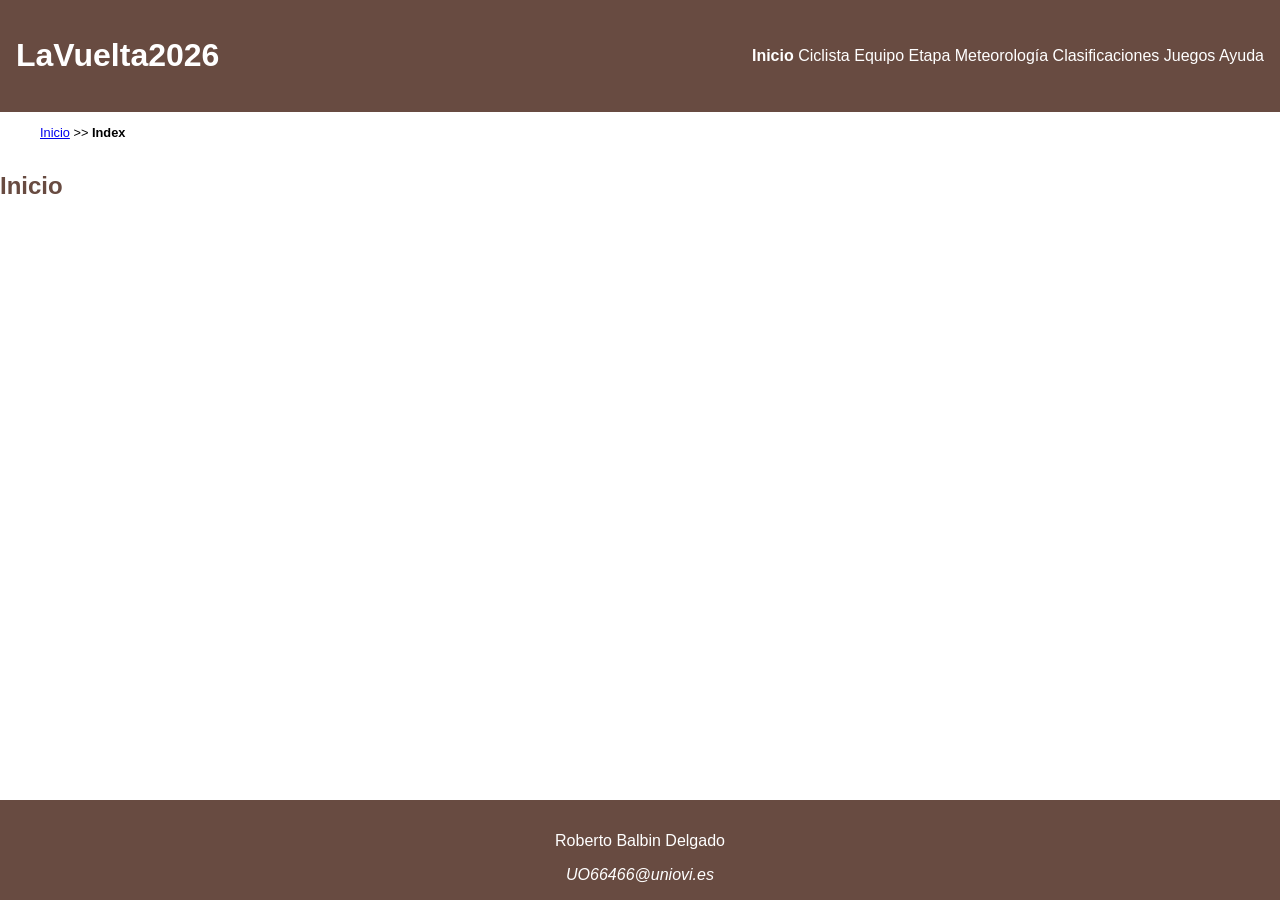
<file: estilo/index.html>
<!DOCTYPE HTML>

<html lang="es">
<head>
    <!-- Datos que describen el documento -->
    <meta charset="UTF-8" />
    <title>LaVuelta2026</title>

    <meta name="author" content="Roberto Balbin Delgado" />
	<meta name="description" content="Documento index.html del proyecto LaVuelta2026" />
    
    <meta name ="viewport" content ="width=device-width, initial-scale=1.0" />

    <!--Enlace a las hojas de estilo-->
    <link rel="stylesheet" type="text/css" href="estilo.css" />
    <link rel="stylesheet" type="text/css" href="layout.css" />
	<link rel="icon" href="multimedia/favicon.png"/>
</head>

<body>

<header>
    <h1>LaVuelta2026</h1>

    <nav>
        <a href="index.html" title="Ir a la página de inicio" aria-current="page">Inicio</a>
        <a href="ciclista.html" title="Ver información del ciclista">Ciclista</a>
        <a href="equipo.html" title="Ver información del equipo">Equipo</a>
        <a href="etapa.html" title="Ver información de la etapa">Etapa</a>
        <a href="meteorologia.html" title="Ver información de la meteorología">Meteorología</a>
        <a href="clasificaciones.html" title="Ver información de las clasificaciones">Clasificaciones</a>
        <a href="juegos.html" title="Acceder a los juegos">Juegos</a>
        <a href="ayuda.html" title="Consultar la ayuda">Ayuda</a>
    </nav>
</header>
<nav aria-label="migas">
    <ol>
        <li>
            <a href="index.html">Inicio</a>
        </li>
        <li>&gt;&gt;</li>
        <li>Index</li>
    </ol>
</nav>
<main>
    <h2>Inicio</h2>
</main>

<footer>
    <p>Roberto Balbin Delgado</p>

    <address>
        <a href="mailto:UO66466@uniovi.es">
            UO66466@uniovi.es
        </a>
    </address>
</footer>

</body>
</html>
</file>
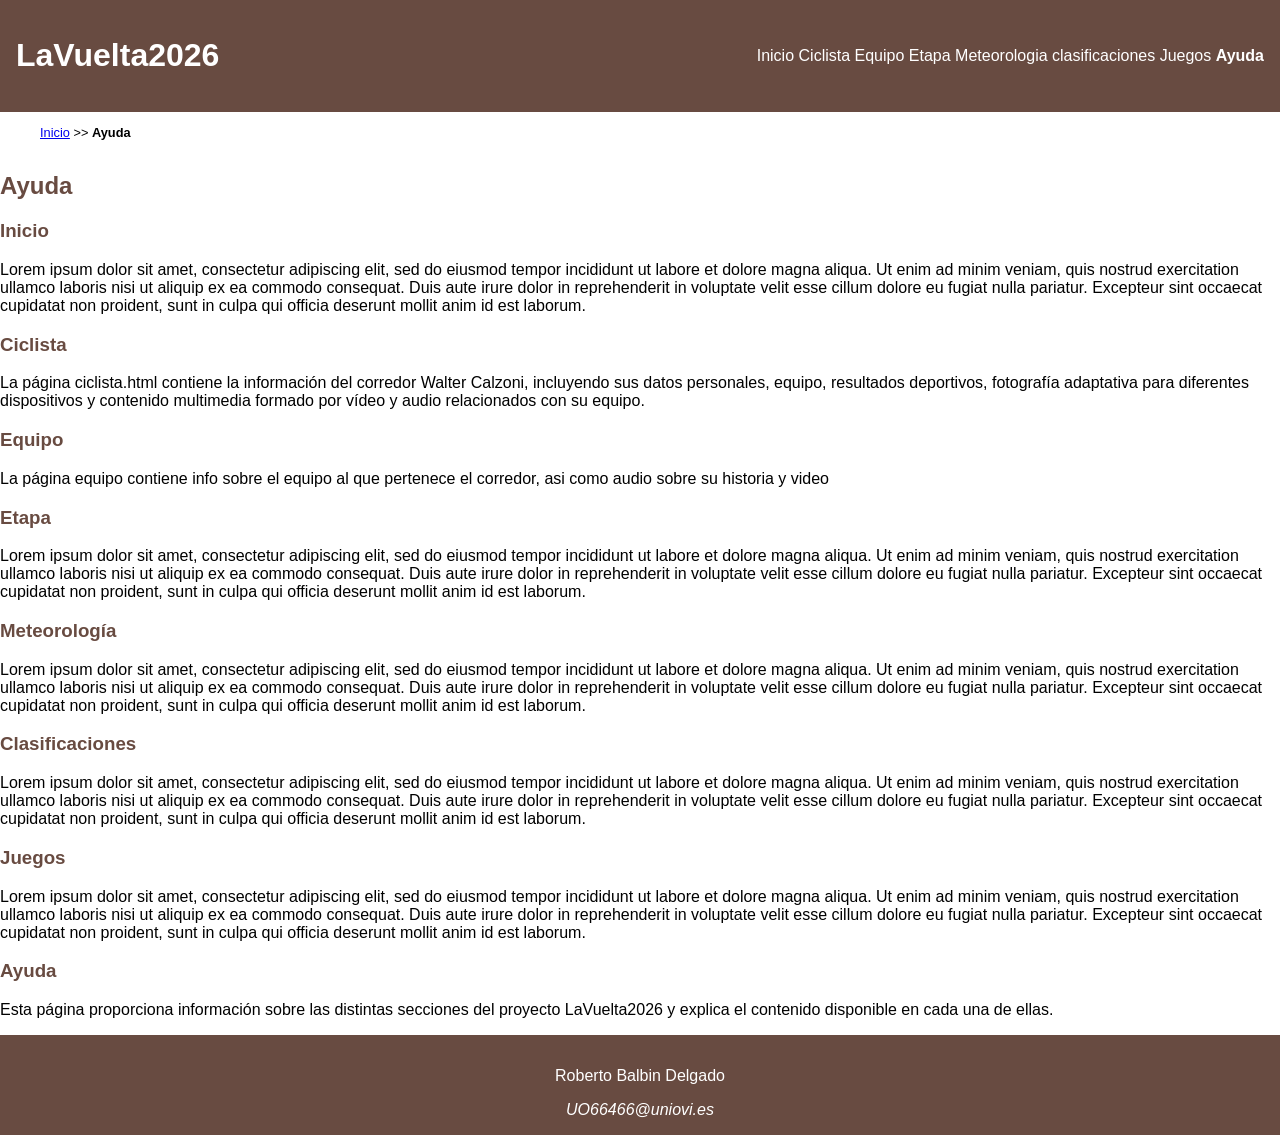
<file: estilo/ayuda.html>
<!DOCTYPE HTML>

<html lang="es">
<head>
    <!-- Datos que describen el documento -->
    <meta charset="UTF-8" />
    <title>LaVuelta2026:Ayuda</title>

    <meta name="author" content="Roberto Balbin Delgado" />
	<meta name="description" content="Documento ayuda.html del proyecto LaVuelta2026" />
   
    <meta name ="viewport" content ="width=device-width, initial-scale=1.0" />

    <!--Enlace a las hojas de estilo-->
    <link rel="stylesheet" type="text/css" href="estilo.css" />
    <link rel="stylesheet" type="text/css" href="layout.css" />
	<link rel="icon" href="multimedia/favicon.png">
</head>

<body>
<header>
    <h1>
    <a href="index.html" title="Página principal de LaVuelta2026">
        LaVuelta2026
    </a>
	</h1>
	<nav>
		<a href="index.html" title="Ir a la página de inicio">Inicio</a>
		<a href="ciclista.html" title="Ver información del ciclista">Ciclista</a>
		<a href="equipo.html" title="Ver información del equipo">Equipo</a>
		<a href="etapa.html" title="Ver información del equipo">Etapa</a>
		<a href="meteorologia.html" title="Ver información de la meteorologia">Meteorologia</a>
		<a href="clasificaciones.html" title="Ver información de las clasificaciones">clasificaciones</a>
		<a href="juegos.html" title="Acceder a los juegos">Juegos</a>
		<a href="ayuda.html" title="Consultar la ayuda" aria-current="page">Ayuda</a>
	</nav>

</header>
<nav aria-label="migas">
    <ol>
        <li>
            <a href="index.html">Inicio</a>
        </li>
        <li>&gt;&gt;</li>
        <li>Ayuda</li>
    </ol>
</nav>
<main>    
<h2>Ayuda</h2>


<section>
    <h3>Inicio</h3>
	<p>
Lorem ipsum dolor sit amet, consectetur adipiscing elit, sed do eiusmod tempor incididunt ut labore et dolore magna aliqua. Ut enim ad minim veniam, quis nostrud exercitation ullamco laboris nisi ut aliquip ex ea commodo consequat. Duis aute irure dolor in reprehenderit in voluptate velit esse cillum dolore eu fugiat nulla pariatur. Excepteur sint occaecat cupidatat non proident, sunt in culpa qui officia deserunt mollit anim id est laborum.
</p>
</section>

<section>
    <h3>Ciclista</h3>
	<p>
La página ciclista.html contiene la información del corredor Walter Calzoni,
incluyendo sus datos personales, equipo, resultados deportivos, fotografía
adaptativa para diferentes dispositivos y contenido multimedia formado por
vídeo y audio relacionados con su equipo.
</p>
</section>

<section>
    <h3>Equipo</h3>
	<p>
La página equipo contiene info sobre el equipo al que pertenece el corredor, asi como audio sobre su historia y video</p>
</section>

<section>
    <h3>Etapa</h3>
	<p>
Lorem ipsum dolor sit amet, consectetur adipiscing elit, sed do eiusmod tempor incididunt ut labore et dolore magna aliqua. Ut enim ad minim veniam, quis nostrud exercitation ullamco laboris nisi ut aliquip ex ea commodo consequat. Duis aute irure dolor in reprehenderit in voluptate velit esse cillum dolore eu fugiat nulla pariatur. Excepteur sint occaecat cupidatat non proident, sunt in culpa qui officia deserunt mollit anim id est laborum.
</p>
</section>

<section>
    <h3>Meteorología</h3>
	<p>
Lorem ipsum dolor sit amet, consectetur adipiscing elit, sed do eiusmod tempor incididunt ut labore et dolore magna aliqua. Ut enim ad minim veniam, quis nostrud exercitation ullamco laboris nisi ut aliquip ex ea commodo consequat. Duis aute irure dolor in reprehenderit in voluptate velit esse cillum dolore eu fugiat nulla pariatur. Excepteur sint occaecat cupidatat non proident, sunt in culpa qui officia deserunt mollit anim id est laborum.
</p>
</section>

<section>
    <h3>Clasificaciones</h3>
	<p>
Lorem ipsum dolor sit amet, consectetur adipiscing elit, sed do eiusmod tempor incididunt ut labore et dolore magna aliqua. Ut enim ad minim veniam, quis nostrud exercitation ullamco laboris nisi ut aliquip ex ea commodo consequat. Duis aute irure dolor in reprehenderit in voluptate velit esse cillum dolore eu fugiat nulla pariatur. Excepteur sint occaecat cupidatat non proident, sunt in culpa qui officia deserunt mollit anim id est laborum.
</p>
</section>

<section>
    <h3>Juegos</h3>
	<p>
Lorem ipsum dolor sit amet, consectetur adipiscing elit, sed do eiusmod tempor incididunt ut labore et dolore magna aliqua. Ut enim ad minim veniam, quis nostrud exercitation ullamco laboris nisi ut aliquip ex ea commodo consequat. Duis aute irure dolor in reprehenderit in voluptate velit esse cillum dolore eu fugiat nulla pariatur. Excepteur sint occaecat cupidatat non proident, sunt in culpa qui officia deserunt mollit anim id est laborum.
</p>
</section>

<section>
    <h3>Ayuda</h3>
	<p>
        Esta página proporciona información sobre las distintas secciones del proyecto LaVuelta2026 y explica el contenido disponible en cada una de ellas.
    </p>
</section>

</main>
<footer>
    <p>Roberto Balbin Delgado</p>

    <address>
        <a href="mailto:UO66466@uniovi.es">
            UO66466@uniovi.es
        </a>
    </address>
</footer>

</body>
</html>
</file>
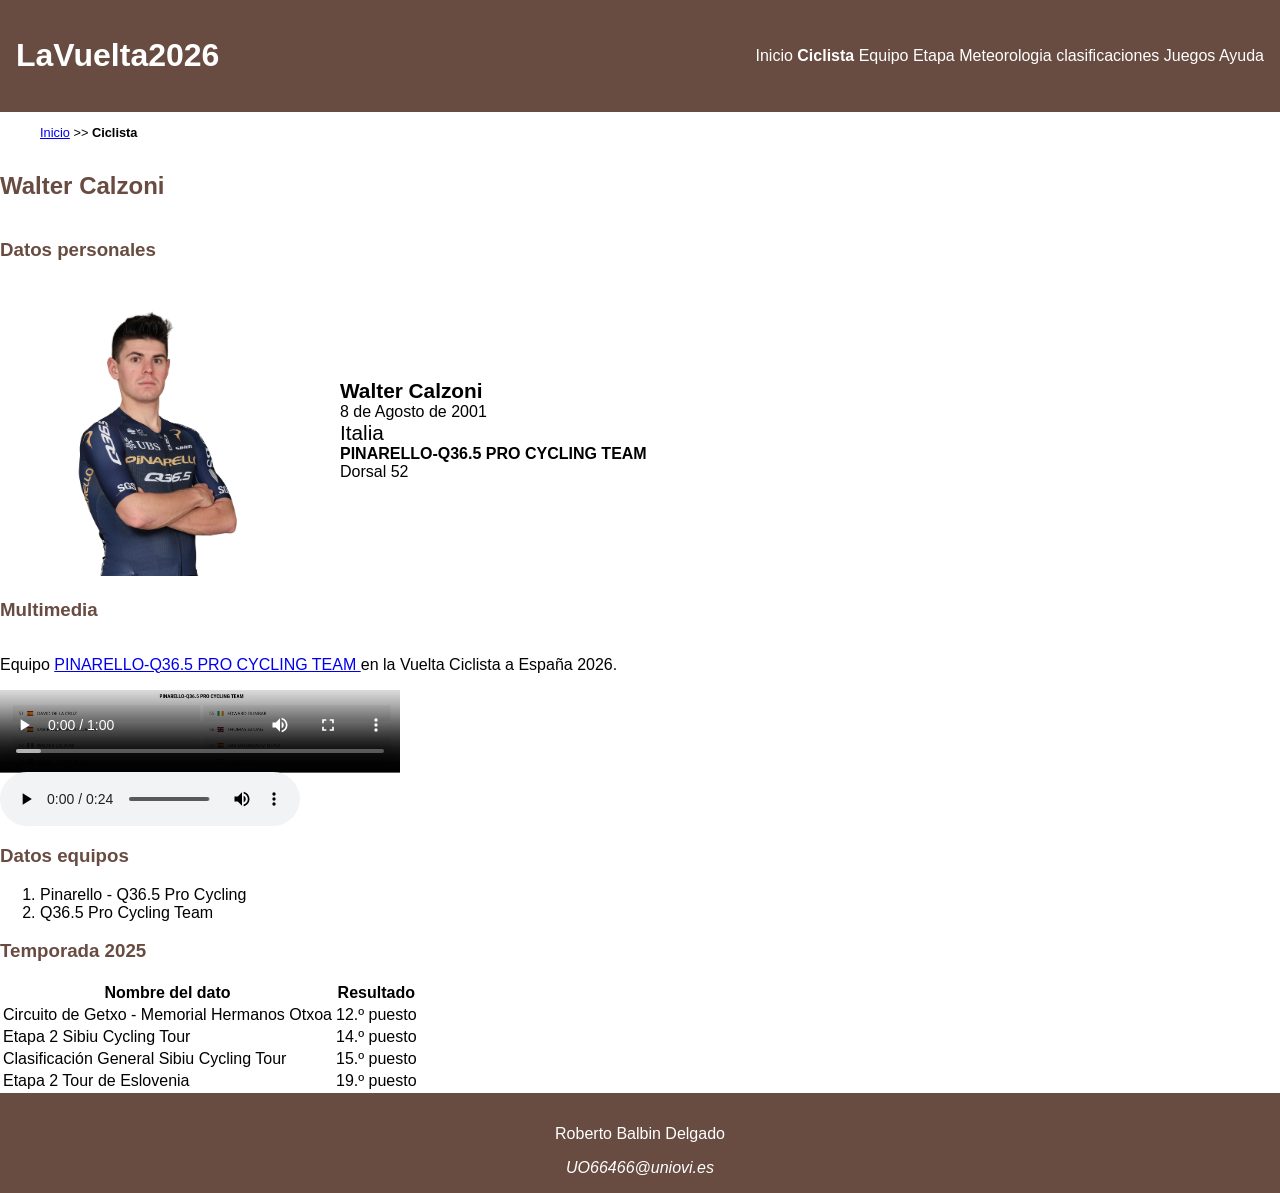
<file: estilo/ciclista.html>
<!DOCTYPE HTML>

<html lang="es">
<head>
    <!-- Datos que describen el documento -->
    <meta charset="UTF-8" />
    <title>LaVuelta2026:Ciclista</title>

   <meta name="author" content="Roberto Balbin Delgado" />
	<meta name="description" content="Documento cilcista.html del proyecto LaVuelta2026" />
	
    <meta name ="viewport" content ="width=device-width, initial-scale=1.0" />

    <!--Enlace a las hojas de estilo-->
    <link rel="stylesheet" type="text/css" href="estilo.css" />
	
    <link rel="stylesheet" type="text/css" href="layout.css" />
	<link rel="icon" href="multimedia/favicon.png">
</head>

<body>
<header>

    <h1>
    <a href="index.html" title="Página principal de LaVuelta2026">
        LaVuelta2026
    </a>
</h1>
	<nav>
		<a href="index.html" title="Ir a la página de inicio">Inicio</a>
		<a href="ciclista.html" title="Ver información del ciclista" aria-current="page"> Ciclista </a>
		<a href="equipo.html" title="Ver información del equipo">Equipo</a>
		<a href="etapa.html" title="Ver información del equipo">Etapa</a>
		<a href="meteorologia.html" title="Ver información de la meteorologia">Meteorologia</a>
		<a href="clasificaciones.html" title="Ver información de las clasificaciones">clasificaciones</a>
		<a href="juegos.html" title="Acceder a los juegos">Juegos</a>
		<a href="ayuda.html" title="Consultar la ayuda">Ayuda</a>
	</nav>

</header>
<nav aria-label="migas">
    <ol>
        <li>
            <a href="index.html">Inicio</a>
        </li>
        <li>&gt;&gt;</li>
        <li>Ciclista</li>
    </ol>
</nav>
<main>  
<h2>Walter Calzoni</h2>
<section>
    <h3>Datos personales</h3>
	<ul>
        <li>Walter Calzoni</li>
		<li>8 de Agosto de 2001</li>
		<li>Italia</li>
		<li>PINARELLO-Q36.5 PRO CYCLING TEAM</li>
		<li>Dorsal 52</li>
    </ul>
	<picture>
    <source
        srcset="../multimedia/Walter-movil.jpeg"
        media="(max-width: 768px)"
        width="400"
        height="400">

    <source
        srcset="../multimedia/Walter-tablet.jpeg"
        media="(max-width: 1024px)"
        width="800"
        height="800">

    <img
        src="../multimedia/Walter.webp"
        alt="Fotografía de Walter Calzoni"
        width="300">
</picture>
</section> 
<section>
    <h3>Multimedia</h3>

    <p>
        Equipo
        <a href="https://www.lavuelta.es/es/equipo/pinarello-q36-5-pro-cycling-team">
            PINARELLO-Q36.5 PRO CYCLING TEAM
        </a>
        en la Vuelta Ciclista a España 2026.
    </p>
	<video controls width="400"
       poster="../multimedia/poster-pinarello.jpg">
    <source src="../multimedia/pinarello.webm" type="video/webm">
    <source src="../multimedia/pinarello.mp4" type="video/mp4">
   
	</video>
	<audio controls>
    <source src="../multimedia/equipo.mp3" type="audio/mpeg">
    <source src="../multimedia/equipo.wav" type="audio/wav">
    

	</audio>

    

</section>
<section>
    <h3>Datos equipos</h3>

    <ol>
        <li>Pinarello - Q36.5 Pro Cycling</li>
        <li>Q36.5 Pro Cycling Team</li>
    </ol>

</section>
<section>
    <h3>Temporada 2025</h3>

    <table>
        <tr>
            <th id="dato" scope="col">Nombre del dato</th>
			<th id="resultado" scope="col">Resultado</th>
        </tr>
        <tr>
            <td headers="dato">Circuito de Getxo - Memorial Hermanos Otxoa</td>
			<td headers="resultado">12.º puesto</td>
        </tr>
        <tr>
            <td headers="dato">Etapa 2 Sibiu Cycling Tour</td>
            <td headers="resultado">14.º puesto</td>
        </tr>
        <tr>
            <td headers="dato">Clasificación General Sibiu Cycling Tour</td>
            <td headers="resultado">15.º puesto</td>
        </tr>
        <tr>
			<td headers="dato">Etapa 2 Tour de Eslovenia</td>
            <td headers="resultado">19.º puesto</td>
        </tr>
	</table>
</section>
</main>
<footer>
    <p>Roberto Balbin Delgado</p>

    <address>
        <a href="mailto:UO66466@uniovi.es">
            UO66466@uniovi.es
        </a>
    </address>
</footer>

</body>
</html>
</file>
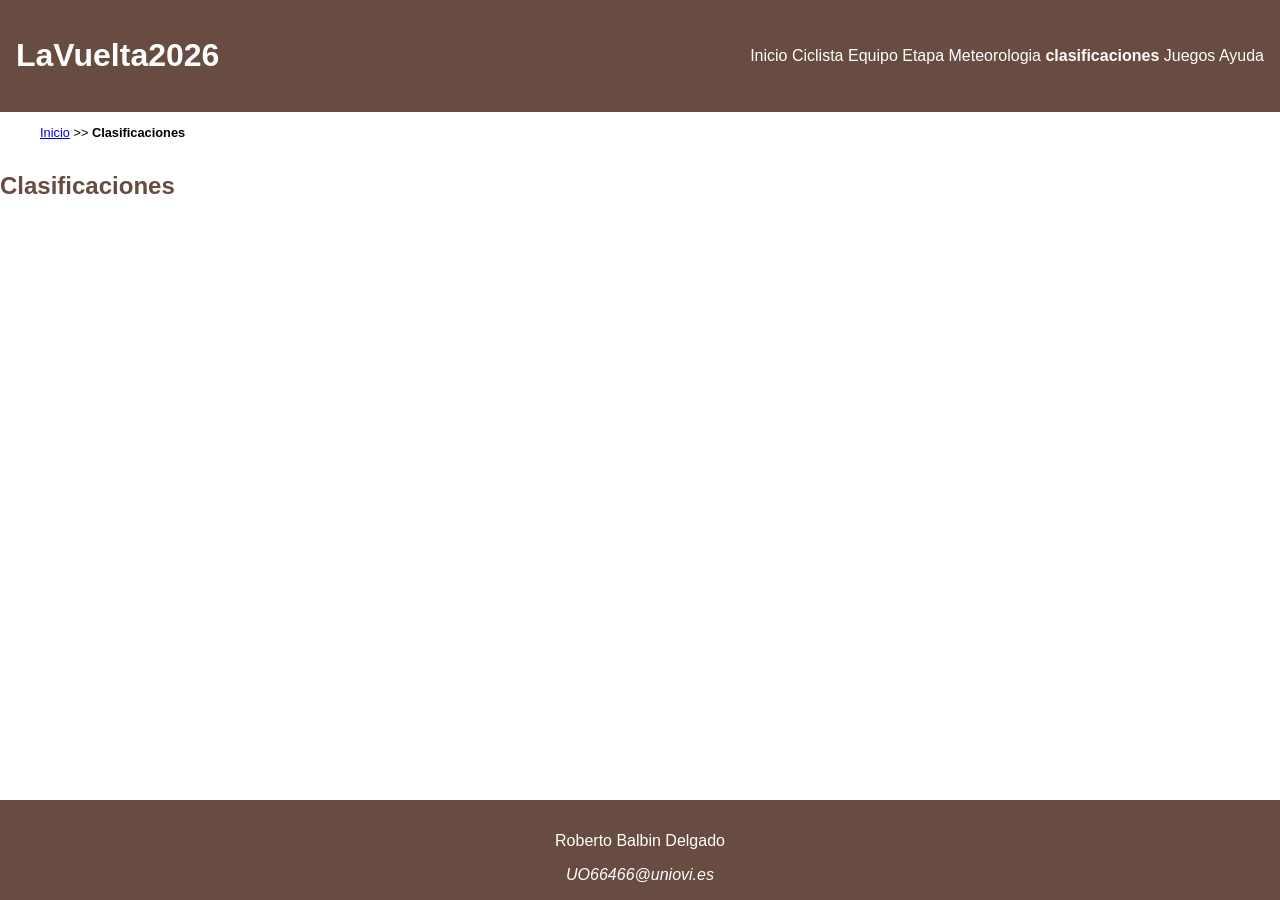
<file: estilo/clasificaciones.html>
<!DOCTYPE HTML>

<html lang="es">
<head>
    <!-- Datos que describen el documento -->
    <meta charset="UTF-8" />
    <title>LaVuelta2026: Clasificaciones</title>

   <meta name="author" content="Roberto Balbin Delgado" />
	<meta name="description" content="Documento clasificaciones.html del proyecto LaVuelta2026" />

    <meta name ="viewport" content ="width=device-width, initial-scale=1.0" />

    <!--Enlace a las hojas de estilo-->
    <link rel="stylesheet" type="text/css" href="estilo.css" />
    <link rel="stylesheet" type="text/css" href="layout.css" />
	<link rel="icon" href="multimedia/favicon.png">
</head>

<body>
<header>
    <h1>
    <a href="index.html" title="Página principal de LaVuelta2026">
        LaVuelta2026
    </a>
	</h1>
	<nav>
		<a href="index.html" title="Ir a la página de inicio">Inicio</a>
		<a href="ciclista.html" title="Ver información del ciclista">Ciclista</a>
		<a href="equipo.html" title="Ver información del equipo">Equipo</a>
		<a href="etapa.html" title="Ver información del equipo">Etapa</a>
		<a href="meteorologia.html" title="Ver información de la meteorologia">Meteorologia</a>
		<a href="clasificaciones.html" title="Ver información de las clasificaciones" aria-current="page">clasificaciones</a>
		<a href="juegos.html" title="Acceder a los juegos">Juegos</a>
		<a href="ayuda.html" title="Consultar la ayuda">Ayuda</a>
	</nav>

</header>
<nav aria-label="migas">
    <ol>
        <li>
            <a href="index.html">Inicio</a>
        </li>
        <li>&gt;&gt;</li>
        <li>Clasificaciones</li>
    </ol>
</nav> 
<main>   
<h2>Clasificaciones</h2>
 </main>
<footer>
    <p>Roberto Balbin Delgado</p>

    <address>
        <a href="mailto:UO66466@uniovi.es">
            UO66466@uniovi.es
        </a>
    </address>
</footer>

</body>
</html>
</file>
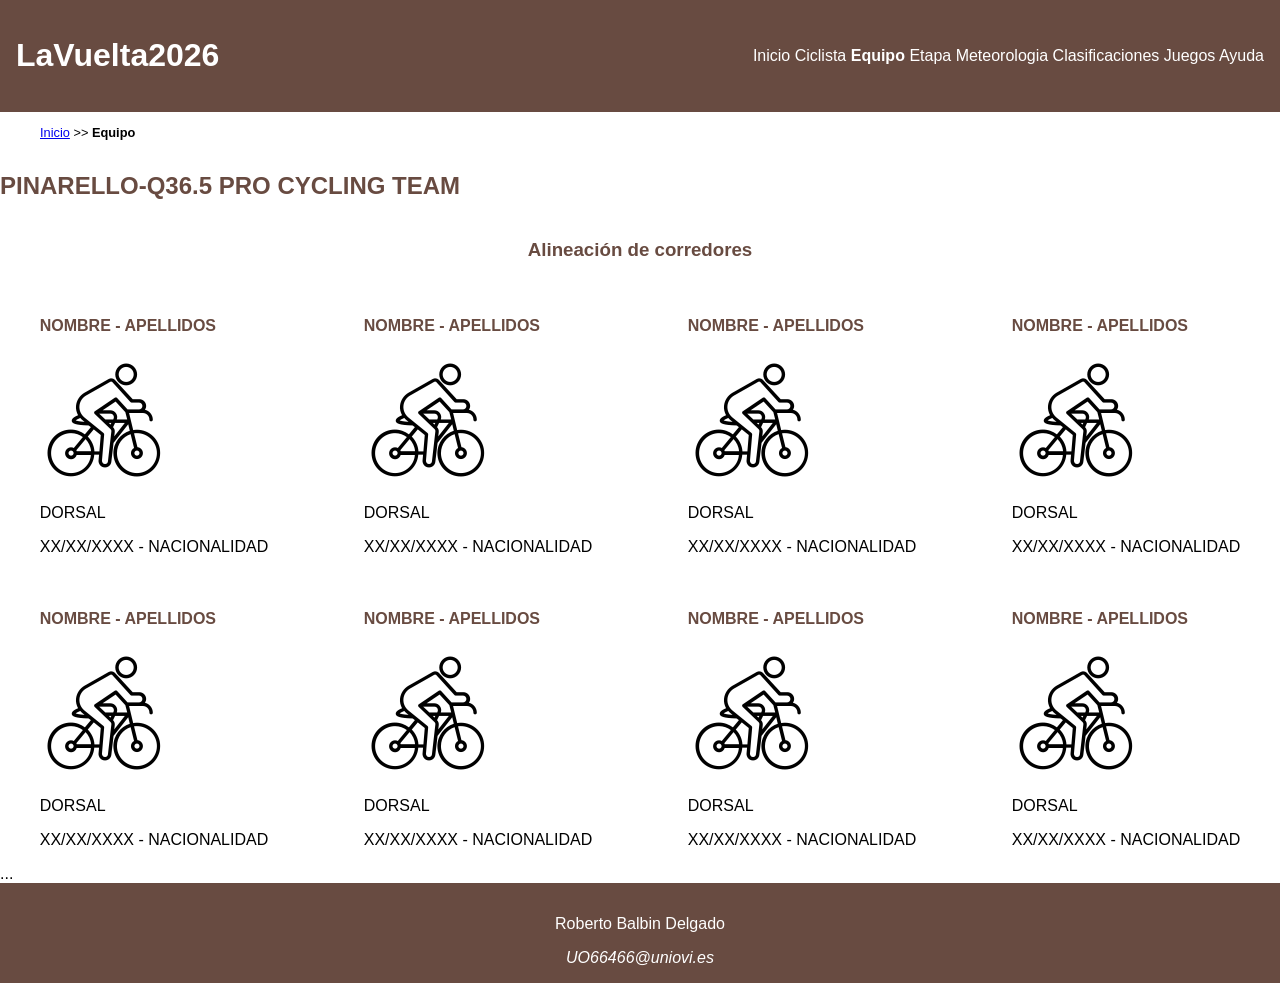
<file: estilo/equipo.html>
<!DOCTYPE HTML>

<html lang="es">
<head>
    <!-- Datos que describen el documento -->
    <meta charset="UTF-8" />
    <title>LaVuelta2026: Equipo</title>

    <meta name="author" content="Roberto Balbin Delgado" />
	<meta name="description" content="Documento equipo.html del proyecto LaVuelta2026" />
    
    <meta name ="viewport" content ="width=device-width, initial-scale=1.0" />

    <!--Enlace a las hojas de estilo-->
    <link rel="stylesheet" type="text/css" href="estilo.css" />
    <link rel="stylesheet" type="text/css" href="layout.css" />
	<link rel="icon" href="multimedia/favicon.png">
</head>

<body>
<header>
    <h1>
		<a href="index.html" title="Página principal de LaVuelta2026">
        LaVuelta2026</a>
	</h1>
	<nav>
		<a href="index.html" title="Ir a la página de inicio">Inicio</a>
		<a href="ciclista.html" title="Ver información del ciclista">Ciclista</a>
		<a href="equipo.html" title="Ver información del equipo" aria-current="page">
		Equipo</a>
		<a href="etapa.html" title="Ver información de la etapa">Etapa</a>
		<a href="meteorologia.html" title="Ver información de la meteorologia">Meteorologia</a>
		<a href="clasificaciones.html" title="Ver información de las clasificaciones">Clasificaciones</a>
		<a href="juegos.html" title="Acceder a los juegos">Juegos</a>
		<a href="ayuda.html" title="Consultar la ayuda">Ayuda</a>
	</nav>

</header>
<nav aria-label="migas">
    <ol>
        <li>
            <a href="index.html">Inicio</a>
        </li>
        <li>&gt;&gt;</li>
        <li>Equipo</li>
    </ol>
</nav>
<main>  
<h2>PINARELLO-Q36.5 PRO CYCLING TEAM</h2>
<section>

    <h3>Alineación de corredores</h3>

    <article>
        <h4>NOMBRE - APELLIDOS</h4>
        <img src="../multimedia/ciclista.png"
             alt="Icono genérico de ciclista"
             width="128"
             height="128">
        <p>DORSAL</p>
        <p>XX/XX/XXXX - NACIONALIDAD</p>
    </article>

    <article>
        <h4>NOMBRE - APELLIDOS</h4>
        <img src="../multimedia/ciclista.png"
             alt="Icono genérico de ciclista"
             width="128"
             height="128">
        <p>DORSAL</p>
        <p>XX/XX/XXXX - NACIONALIDAD</p>
    </article>

    <article>
        <h4>NOMBRE - APELLIDOS</h4>
        <img src="../multimedia/ciclista.png"
             alt="Icono genérico de ciclista"
             width="128"
             height="128">
        <p>DORSAL</p>
        <p>XX/XX/XXXX - NACIONALIDAD</p>
    </article>

    <article>
        <h4>NOMBRE - APELLIDOS</h4>
        <img src="../multimedia/ciclista.png"
             alt="Icono genérico de ciclista"
             width="128"
             height="128">
        <p>DORSAL</p>
        <p>XX/XX/XXXX - NACIONALIDAD</p>
    </article>

    <article>
        <h4>NOMBRE - APELLIDOS</h4>
        <img src="../multimedia/ciclista.png"
             alt="Icono genérico de ciclista"
             width="128"
             height="128">
        <p>DORSAL</p>
        <p>XX/XX/XXXX - NACIONALIDAD</p>
    </article>

    <article>
        <h4>NOMBRE - APELLIDOS</h4>
        <img src="../multimedia/ciclista.png"
             alt="Icono genérico de ciclista"
             width="128"
             height="128">
        <p>DORSAL</p>
        <p>XX/XX/XXXX - NACIONALIDAD</p>
    </article>

    <article>
        <h4>NOMBRE - APELLIDOS</h4>
        <img src="../multimedia/ciclista.png"
             alt="Icono genérico de ciclista"
             width="128"
             height="128">
        <p>DORSAL</p>
        <p>XX/XX/XXXX - NACIONALIDAD</p>
    </article>

    <article>
        <h4>NOMBRE - APELLIDOS</h4>
        <img src="../multimedia/ciclista.png"
             alt="Icono genérico de ciclista"
             width="128"
             height="128">
        <p>DORSAL</p>
        <p>XX/XX/XXXX - NACIONALIDAD</p>
    </article>

</section>
<section>
    ...
</section>
</main>
<footer>
    <p>Roberto Balbin Delgado</p>

    <address>
        <a href="mailto:UO66466@uniovi.es">
            UO66466@uniovi.es
        </a>
    </address>
</footer>

  
</body>
</html>
</file>
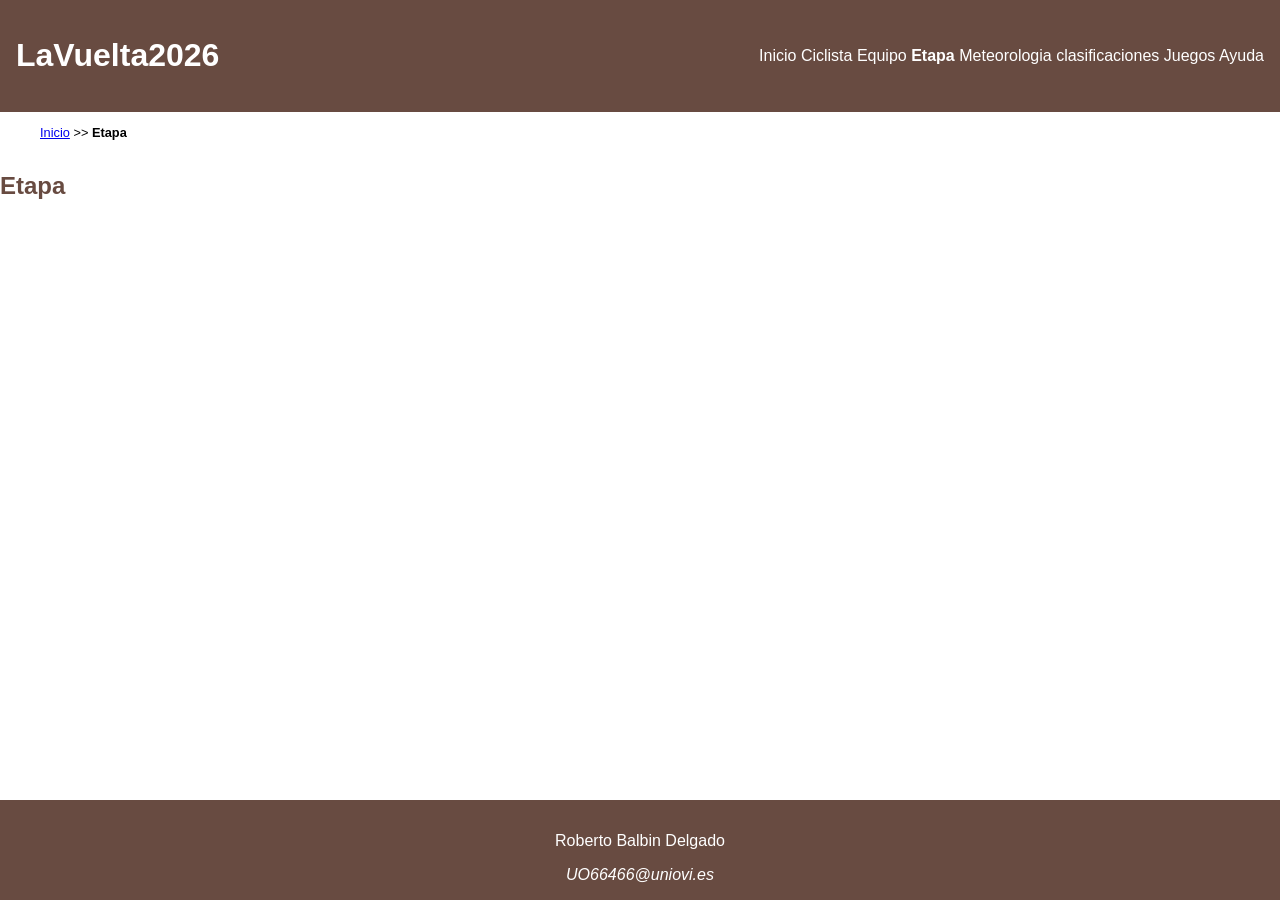
<file: estilo/etapa.html>
<!DOCTYPE HTML>

<html lang="es">
<head>
    <!-- Datos que describen el documento -->
    <meta charset="UTF-8" />
    <title>LaVuelta2026: Etapa</title>

   <meta name="author" content="Roberto Balbin Delgado" />
	<meta name="description" content="Documento indeetapax.html del proyecto LaVuelta2026" />
    
    <meta name ="viewport" content ="width=device-width, initial-scale=1.0" />

    <!--Enlace a las hojas de estilo-->
    <link rel="stylesheet" type="text/css" href="estilo.css" />
    <link rel="stylesheet" type="text/css" href="layout.css" />
	<link rel="icon" href="multimedia/favicon.png">
</head>

<body>
<header>
    <h1>
    <a href="index.html" title="Página principal de LaVuelta2026">
        LaVuelta2026
    </a>
	</h1>
	<nav>
		<a href="index.html" title="Ir a la página de inicio">Inicio</a>
		<a href="ciclista.html" title="Ver información del ciclista">Ciclista</a>
		<a href="equipo.html" title="Ver información del equipo">Equipo</a>
		<a href="etapa.html" title="Ver información del equipo" aria-current="page">Etapa</a>
		<a href="meteorologia.html" title="Ver información de la meteorologia">Meteorologia</a>
		<a href="clasificaciones.html" title="Ver información de las clasificaciones">clasificaciones</a>
		<a href="juegos.html" title="Acceder a los juegos">Juegos</a>
		<a href="ayuda.html" title="Consultar la ayuda">Ayuda</a>
	</nav>

</header>
<nav aria-label="migas">
    <ol>
        <li>
            <a href="index.html">Inicio</a>
        </li>
        <li>&gt;&gt;</li>
        <li>Etapa</li>
    </ol>
</nav> 
<main>   
<h2>Etapa</h2>
</main>
<footer>
    <p>Roberto Balbin Delgado</p>

    <address>
        <a href="mailto:UO66466@uniovi.es">
            UO66466@uniovi.es
        </a>
    </address>
</footer>

</body>
</html>
</file>
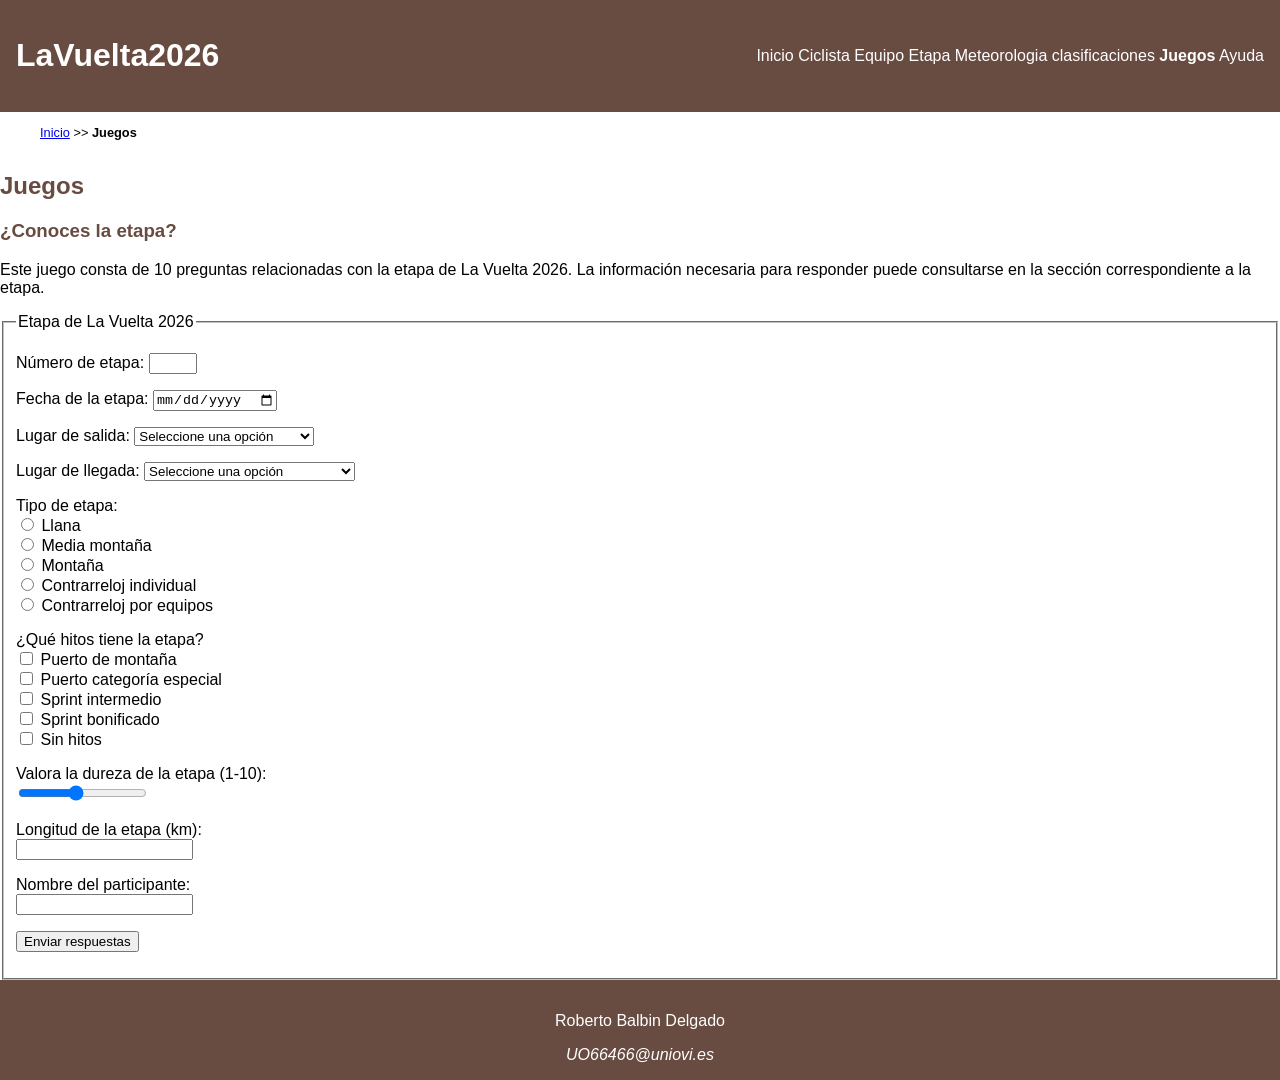
<file: estilo/juegos.html>
<!DOCTYPE HTML>

<html lang="es">
<head>
    <!-- Datos que describen el documento -->
    <meta charset="UTF-8" />
    <title>LaVuelta2026: Juegos</title>

   <meta name="author" content="Roberto Balbin Delgado" />
	<meta name="description" content="Documento juegos.html del proyecto LaVuelta2026" />
   
    <meta name ="viewport" content ="width=device-width, initial-scale=1.0" />

    <!--Enlace a las hojas de estilo-->
    <link rel="stylesheet" type="text/css" href="estilo.css" />
    <link rel="stylesheet" type="text/css" href="layout.css" />
	<link rel="icon" href="multimedia/favicon.png">
</head>

<body>
<header>
    <h1>
    <a href="index.html" title="Página principal de LaVuelta2026">
        LaVuelta2026
    </a>
	</h1>
	<nav>
		<a href="index.html" title="Ir a la página de inicio">Inicio</a>
		<a href="ciclista.html" title="Ver información del ciclista">Ciclista</a>
		<a href="equipo.html" title="Ver información del equipo">Equipo</a>
		<a href="etapa.html" title="Ver información del equipo">Etapa</a>
		<a href="meteorologia.html" title="Ver información de la meteorologia">Meteorologia</a>
		<a href="clasificaciones.html" title="Ver información de las clasificaciones">clasificaciones</a>
		<a href="juegos.html" title="Acceder a los juegos" aria-current="page">Juegos</a>
		<a href="ayuda.html" title="Consultar la ayuda">Ayuda</a>
	</nav>

</header>
<nav aria-label="migas">
    <ol>
        <li>
            <a href="index.html">Inicio</a>
        </li>
        <li>&gt;&gt;</li>
        <li>Juegos</li>
    </ol>
</nav>
<main>   
<h2>Juegos</h2>
<h3>¿Conoces la etapa?</h3>

<p>
Este juego consta de 10 preguntas relacionadas con la etapa de La Vuelta 2026. La información necesaria para responder puede consultarse en la sección correspondiente a la etapa.
</p>
<form>
    <fieldset>
        <legend>Etapa de La Vuelta 2026</legend>
		<p>
			<label for="numeroEtapa">Número de etapa:</label>
			<input type="number" id="numeroEtapa" min="1" max="21">
		</p>
		<p>
			<label for="fechaEtapa">Fecha de la etapa:</label>
			<input type="date" id="fechaEtapa">
		</p>
		<p>
			<label for="salida">Lugar de salida:</label>
		
			<select id="salida">
				 <option value="">Seleccione una opción</option>
				<option>Monaco</option>
				<option>Gruissan - Aude</option>
				<option>Andorra la Vella</option>
				<option>Falset. Costa Daurada</option>
				<option>Alcossebre</option>
				<option>Vall d'Alba</option>
				<option>Puçol</option>
				<option>La Vila Joiosa / Villajoyosa</option>
				<option>Alcaraz</option>
				<option>Cartagena</option>
				<option>Vera</option>
				<option>Almuñécar</option>
				<option>Jaén</option>
				<option>Palma del Río</option>
				<option>Cortegana</option>
				<option>Dos Hermanas</option>
				<option>El Puerto de Santa María</option>
				<option>Vélez-Málaga</option>
				<option>La Calahorra</option>
				<option>Carrefour Granada</option>			
			</select>
		</p>
		<p>
			<label for="llegada">Lugar de llegada:</label>

			<select id="llegada">
				<option value="">Seleccione una opción</option>
				<option>Monaco</option>
				<option>Manosque</option>
				<option>Font Romeu</option>
				<option>Andorra la Vella</option>
				<option>Roquetes. Terres de l'Ebre</option>
				<option>Castelló</option>
				<option>Aramón Valdelinares</option>
				<option>Xeraco</option>
				<option>Alto de Aitana. Costa Blanca</option>
				<option>Elche de la Sierra</option>
				<option>Lorca</option>
				<option>Calar Alto</option>
				<option>Loja</option>
				<option>Sierra de la Pandera</option>
				<option>Córdoba</option>
				<option>La Rábida. Palos de la Frontera</option>
				<option>Sevilla</option>
				<option>Jerez de la Frontera</option>
				<option>Peñas Blancas. Estepona</option>
				<option>Collado del Alguacil</option>
				<option>Granada</option>
			</select>
		</p>
		<p>
			<label>Tipo de etapa:</label><br />		
		
			<input type="radio" id="llana" name="tipo_etapa"		 />
			<label for="llana">Llana</label><br		 />		
		
			<input type="radio" id="media_montana" name="tipo_etapa"		 />
			<label for="media_montana">Media montaña</label><br		 />		
		
			<input type="radio" id="montana" name="tipo_etapa"		 />
			<label for="montana">Montaña</label><br		 />		
		
			<input type="radio" id="cri" name="tipo_etapa"		 />
			<label for="cri">Contrarreloj individual</label><br		 />		
		
			<input type="radio" id="cre" name="tipo_etapa"		 />
			<label for="cre">Contrarreloj por equipos</label>
		</p>
		<p>
			<label>¿Qué hitos tiene la etapa?</label><br />
		
			<input type="checkbox" id="puerto" />
			<label for="puerto">Puerto de montaña</label><br />
		
			<input type="checkbox" id="especial" />
			<label for="especial">Puerto categoría especial</label><br />
		
			<input type="checkbox" id="sprint_intermedio" />
			<label for="sprint_intermedio">Sprint intermedio</label><br />
		
			<input type="checkbox" id="sprint_bonificado" />
			<label for="sprint_bonificado">Sprint bonificado</label><br />
		
			<input type="checkbox" id="sin_hitos" />
			<label for="sin_hitos">Sin hitos</label>
		</p>
		
		<p>
			<label for="dureza">Valora la dureza de la etapa (1-10):</label><br />
		
			<input type="range"
				id="dureza"
				min="1"
				max="10"
				value="5" />
		</p>
	
		
		<p>
			<label for="longitud">Longitud de la etapa (km):</label><br />
		
			<input type="number"
				id="longitud"
				min="1"
				step="0.1" />
		</p>
		
		<p>
			<label for="participante">Nombre del participante:</label><br />
		
			<input type="text"
				id="participante"
				maxlength="50" />
		</p>
		<p>
			<button type="submit">Enviar respuestas</button>
		</p>
    </fieldset>
</form>
</main>
 <footer>
    <p>Roberto Balbin Delgado</p>

    <address>
        <a href="mailto:UO66466@uniovi.es">
            UO66466@uniovi.es
        </a>
    </address>
</footer>
</body>
</html>
</file>
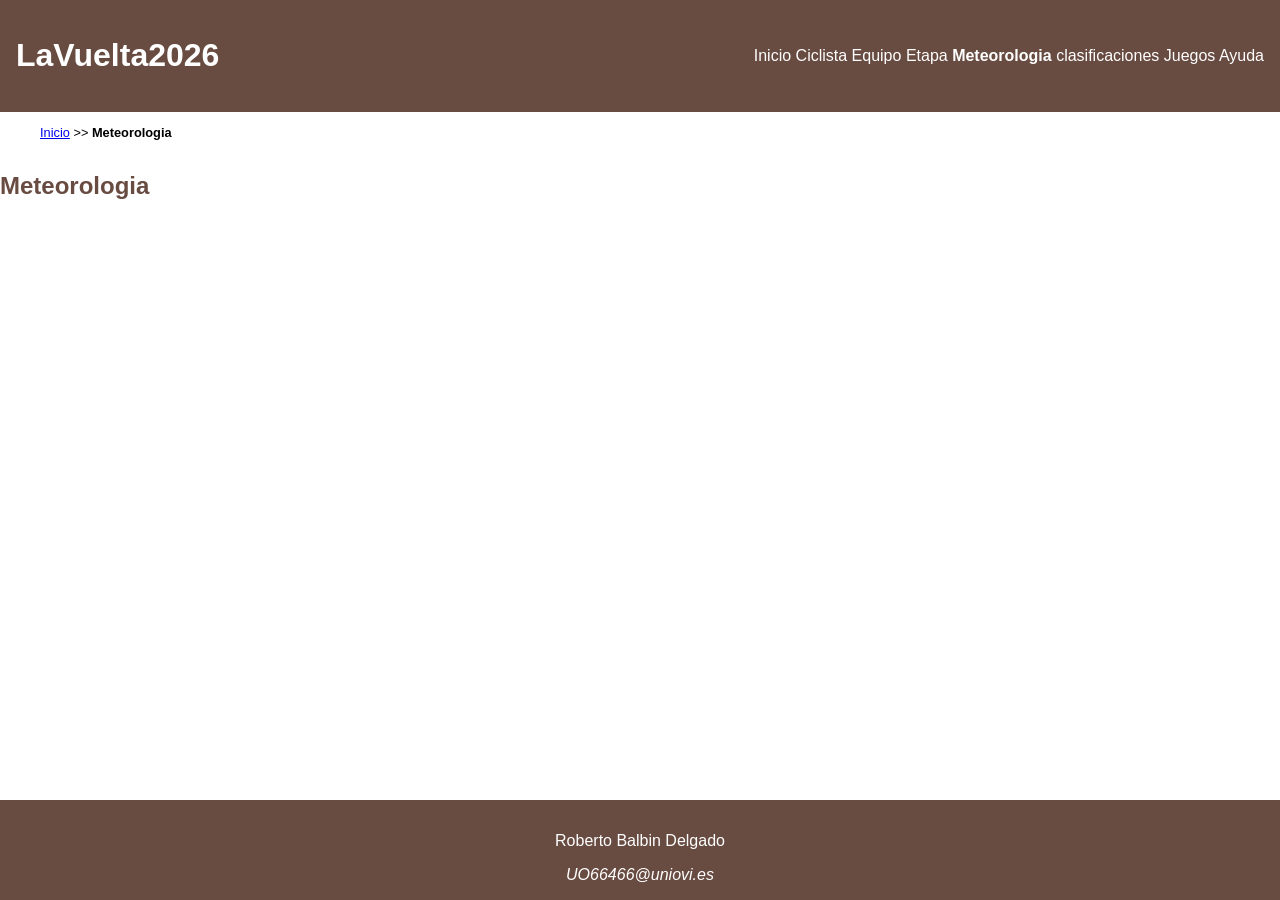
<file: estilo/meteorologia.html>
<!DOCTYPE HTML>

<html lang="es">
<head>
    <!-- Datos que describen el documento -->
    <meta charset="UTF-8" />
    <title>LaVuelta2026: Meteo</title>

    <meta name="author" content="Roberto Balbin Delgado" />
	<meta name="description" content="Documento Meteorologia.html del proyecto LaVuelta2026" />
   
    
    <meta name ="viewport" content ="width=device-width, initial-scale=1.0" />

    <!--Enlace a las hojas de estilo-->
    <link rel="stylesheet" type="text/css" href="estilo.css" />
    <link rel="stylesheet" type="text/css" href="layout.css" />
	<link rel="icon" href="multimedia/favicon.png">
</head>

<body>
<header>
    <h1>
    <a href="index.html" title="Página principal de LaVuelta2026">
        LaVuelta2026
    </a>
	</h1>
	<nav>
		<a href="index.html" title="Ir a la página de inicio">Inicio</a>
		<a href="ciclista.html" title="Ver información del ciclista">Ciclista</a>
		<a href="equipo.html" title="Ver información del equipo">Equipo</a>
		<a href="etapa.html" title="Ver información del equipo">Etapa</a>
		<a href="meteorologia.html" title="Ver información de la meteorologia" aria-current="page">Meteorologia</a>
		<a href="clasificaciones.html" title="Ver información de las clasificaciones">clasificaciones</a>
		<a href="juegos.html" title="Acceder a los juegos">Juegos</a>
		<a href="ayuda.html" title="Consultar la ayuda">Ayuda</a>
	</nav>

</header>
<nav aria-label="migas">
    <ol>
        <li>
            <a href="index.html">Inicio</a>
        </li>
        <li>&gt;&gt;</li>
        <li>Meteorologia</li>
    </ol>
</nav>
<main>
<h2>Meteorologia</h2>
</main>
 <footer>
    <p>Roberto Balbin Delgado</p>

    <address>
        <a href="mailto:UO66466@uniovi.es">
            UO66466@uniovi.es
        </a>
    </address>
</footer>
</body>
</html>
</file>
<file: estilo/estilo.css>
/* ****************************************/
/*             LaVuelta2026               */
/*          Estilos generales             */
/* ****************************************/
/*    DATOS ESTUDIANTE                    */
/* ---------------------------------------*/
/*  Nombre y Apellidos: Roberto Balbin    */
/*  Correo electrónico (uniovi): uo66466@uniovi.es */
/*  Grupo de laboratorio:                 */
/* ****************************************/

/*
    GAMA CROMÁTICA WEB

    Color principal:  #684B41
    Color secundario: #F9F0F5
    Color negro:      #000000
    Color blanco:     #FFFFFF

    ANÁLISIS DEL CONTRASTE

    La gama cromática utiliza cuatro colores.
    El color principal se utiliza como color destacado
    y como fondo de la cabecera y del pie de página.

    El color blanco se utiliza como fondo general de la
    página y como color del texto situado sobre el color
    principal.

    El color negro se utiliza como color general del texto.

    El color secundario completa la gama cromática del sitio.

    Los colores se definen mediante variables CSS y todas
    las reglas utilizan dichas variables para establecer
    los colores del documento.
*/


/* Especificidad: 010 */
:root {
    --color-principal: #684B41;
    --color-secundario: #F9F0F5;
    --color-negro: #000000;
    --color-blanco: #FFFFFF;
}


/* Especificidad: 001 */
body {
    font-family: Arial, Helvetica, sans-serif;
    background-color: var(--color-blanco);
    color: var(--color-negro);
}


/* Especificidad: 001 */
header {
    background-color: var(--color-principal);
    color: var(--color-blanco);
}


/* Especificidad: 001 */
footer {
    background-color: var(--color-principal);
    color: var(--color-blanco);
}

/* Especificidad: 001, 001, 001, 001 */
/* ADVERTENCIA: color de fondo heredado del elemento contenedor correspondiente. */

h1,
h2,
h3,
h4 {
    color: var(--color-principal);
}


/* Especificidad: 002, 002 */
/* ADVERTENCIA: color de fondo heredado de header y footer: --color-principal. */
header a,
footer a {
    color: var(--color-blanco);
    text-decoration: none;
}


/* Especificidad: 011 */
a[aria-current="page"] {
    font-weight: bold;
}


/* Especificidad: 003 */
header + nav > ol {
    list-style: none;
    font-size: 0.8em;
}


/* Especificidad: 004 */
header + nav > ol > li {
    display: inline;
}


/* Especificidad: 014 */
header + nav > ol > li:last-child {
    font-weight: bold;
}


/* Especificidad: 014 */
section:has(picture) > ul > li:first-child {
    font-size: 1.3em;
    font-weight: bold;
}


/* Especificidad: 014 */
section:has(picture) > ul > li:nth-child(3) {
    font-size: 1.3em;
}


/* Especificidad: 014 */
section:has(picture) > ul > li:nth-child(4) {
    font-weight: bold;
}

/* Especificidad: 002 */
header h1 {
    color: var(--color-blanco);
}
</file>
<file: estilo/layout.css>
/* ****************************************/
/*             LaVuelta2026               */
/*          Estilos de layout             */
/* ****************************************/
/*    DATOS ESTUDIANTE                    */
/* ---------------------------------------*/
/*  Nombre y Apellidos: Roberto Balbin    */
/*  Correo electrónico (uniovi): uo66466@uniovi.es */
/*  Grupo de laboratorio:                 */
/* ****************************************/


/* ======================================== */
/*              MULTIMEDIA                  */
/* ======================================== */

/* Especificidad: 002 */
section:has(picture) {
    display: flex;
    flex-wrap: wrap;
    align-items: center;
}

/* Especificidad: 003 */
section:has(picture) > h3 {
    flex-basis: 100%;
}

/* Especificidad: 003 */
section:has(picture) > picture {
    order: 1;
}

/* Especificidad: 003 */
section:has(picture) > ul {
    order: 2;
    list-style: none;
}


/* ======================================== */
/*                 VÍDEO                    */
/* ======================================== */

/* Especificidad: 002 */
section:has(video) {
    display: flex;
    flex-direction: column;
    align-items: flex-start;
}


/* ======================================== */
/*                ARTÍCULOS                 */
/* ======================================== */

/* Especificidad: 002 */
section:has(article) {
    display: grid;
    grid-template-columns: repeat(4, 1fr);
    justify-items: center;
    align-items: center;
    gap: 1em;
}

/* Especificidad: 003 */
section:has(article) > h3 {
    grid-column: 1 / -1;
}


/* ======================================== */
/*          DISTRIBUCIÓN GENERAL            */
/* ======================================== */

/* Especificidad: 001 */
body {
    margin: 0;
    min-height: 100vh;
    display: grid;
    grid-template-areas:
        "cabecera"
        "migas"
        "contenido"
        "pie";
    grid-template-rows:
        auto
        auto
        1fr
        auto;
}

/* Especificidad: 001 */
header {
    grid-area: cabecera;
    display: flex;
    justify-content: space-between;
    align-items: center;
    padding: 1em;
}

/* Especificidad: 002 */
header + nav {
    grid-area: migas;
}

/* Especificidad: 001 */
main {
    grid-area: contenido;
}

/* Especificidad: 001 */
footer {
    grid-area: pie;
    display: flex;
    flex-direction: column;
    align-items: center;
    padding: 1em;
}


/* ======================================== */
/*                 TABLET                   */
/* ======================================== */

@media screen and (max-width: 1024px) {

    /* Especificidad: 002 */
    /* ADVERTENCIA: redefinición de la propiedad
       grid-template-columns con valor original
       repeat(4, 1fr). */
    section:has(article) {
        grid-template-columns: repeat(2, 1fr);
    }

    /* Especificidad: 001 */
    /* ADVERTENCIA: redefinición de la propiedad
       flex-direction con valor original row. */
    header {
        flex-direction: column;
    }

    /* Especificidad: 002 */
    header nav {
        display: flex;
        justify-content: space-around;
        width: 100%;
    }

    /* Especificidad: 002 */
    header + nav {
        display: none;
    }
}


/* ======================================== */
/*                 MÓVIL                    */
/* ======================================== */

@media screen and (max-width: 768px) {

    /* Especificidad: 002 */
    /* ADVERTENCIA: redefinición de la propiedad
       grid-template-columns con valor original
       repeat(2, 1fr). */
    section:has(article) {
        grid-template-columns: 1fr;
    }

    /* Especificidad: 001 */
    /* ADVERTENCIA: se mantiene la redefinición de
       flex-direction con valor original row. */
    header {
        flex-direction: column;
    }

    /* Especificidad: 002 */
    /* ADVERTENCIA: redefinición de la propiedad
       flex-direction con valor original row. */
    header nav {
        display: flex;
        flex-direction: column;
        width: 100%;
        align-items: center;
    }

    /* Especificidad: 002 */
	 /* ADVERTENCIA: redefinición de la propiedad con valor original none. */
    header + nav {
        display: none;
    }

    /* Especificidad: 001, 001 */
    video,
    audio {
        max-width: 100%;
    }

    /* Especificidad: 001 */
    img {
        max-width: 100%;
        height: auto;
    }
}
</file>
